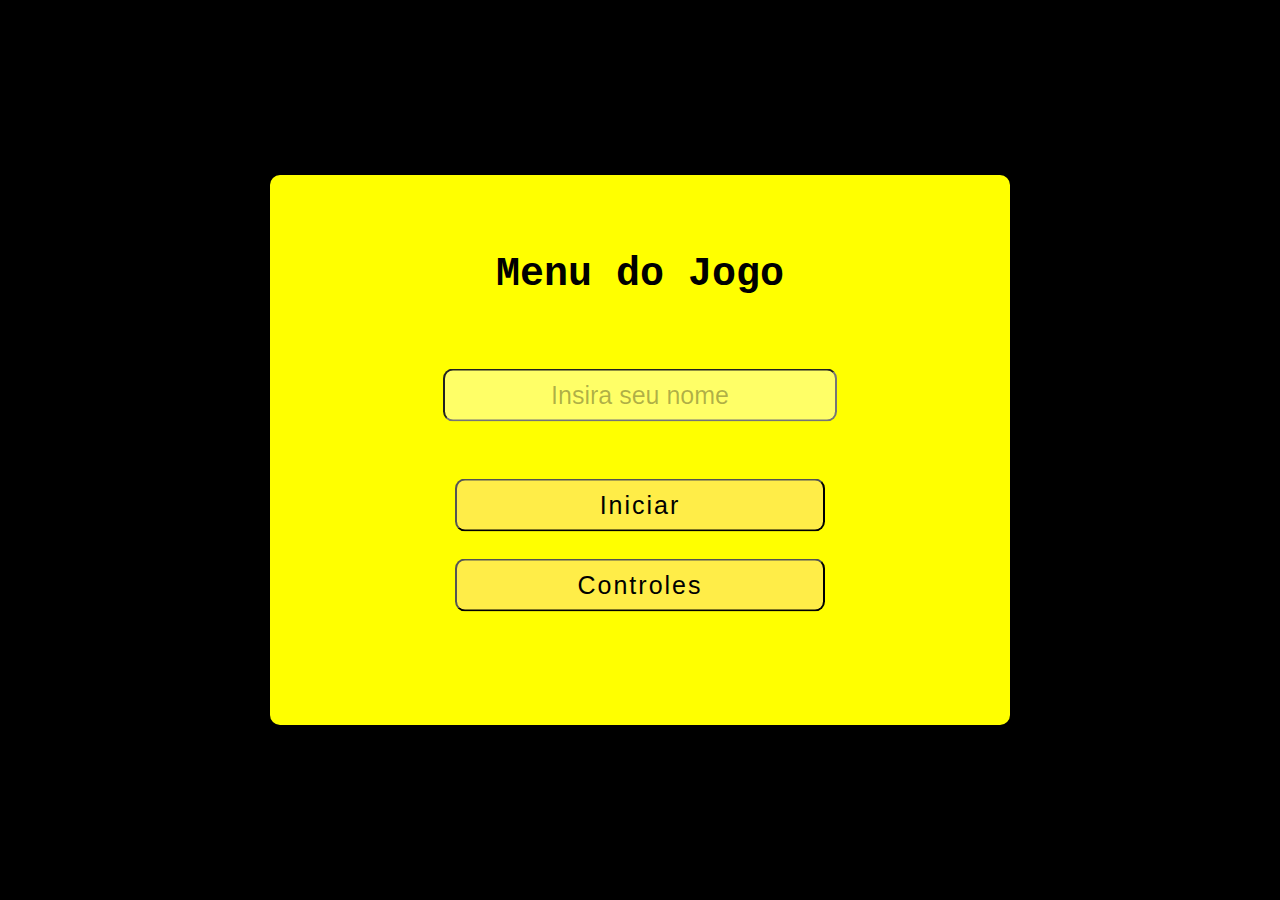
<file: index.html>
<!DOCTYPE html>
<html lang="pt-br">
<head>
    <meta charset="UTF-8">
    <meta name="viewport" content="width=device-width, initial-scale=1.0">
    <title>Bem Vindo</title>
    <link rel="icon" href="imagens/favicon/favicon.ico" type="image/x-icon">
    <link rel="stylesheet" href="css/index.css">
</head>
<body>
    <main>
        <h1>Menu do Jogo</h1>
        <input type="text" id="nome" placeholder="Insira seu nome">
        <input type="button" id="botao" value="Iniciar" on>
        <input type="button" id="botao2" value="Controles" on>
    </main>
    <div id="popup">
        <p>Andar - Metade da Tela vai para o lado respectivo;</p>
        <p>Teclado - Use Setinhas</p>
        <p>Pular - Double click OU setinha para cima</p>
    </div>
    <script src="js/index.js"></script>
</body>
</html>
</file>
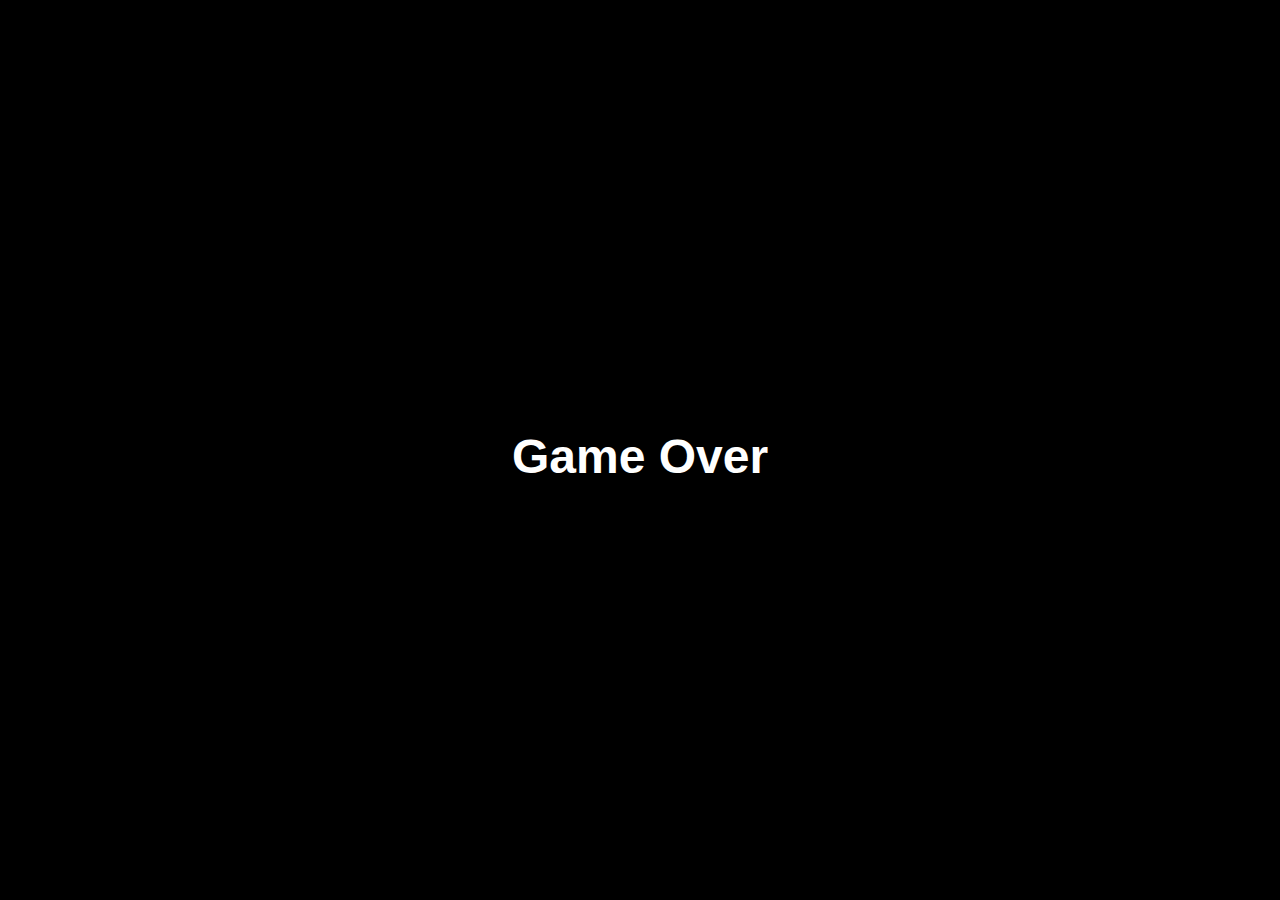
<file: gameover.html>
<!DOCTYPE html>
<html lang="pt-br">
<head>
    <meta charset="UTF-8">
    <meta name="viewport" content="width=device-width, initial-scale=1.0">
    <title>GAME OVER</title>
    <link rel="icon" href="imagens/favicon/favicon.ico" type="image/x-icon">
    <link rel="stylesheet" href="css/gameover.css">
</head>
<body>
    <div class="tela">
        <h1>Game Over</h1>
        <p id="texto">lol</p>
        <button id="continuar" onclick="window.location.href = 'index.html'">Continuar</button>
    </div>
    <script src="js/gameover.js"></script>
</body>
</html>
</file>
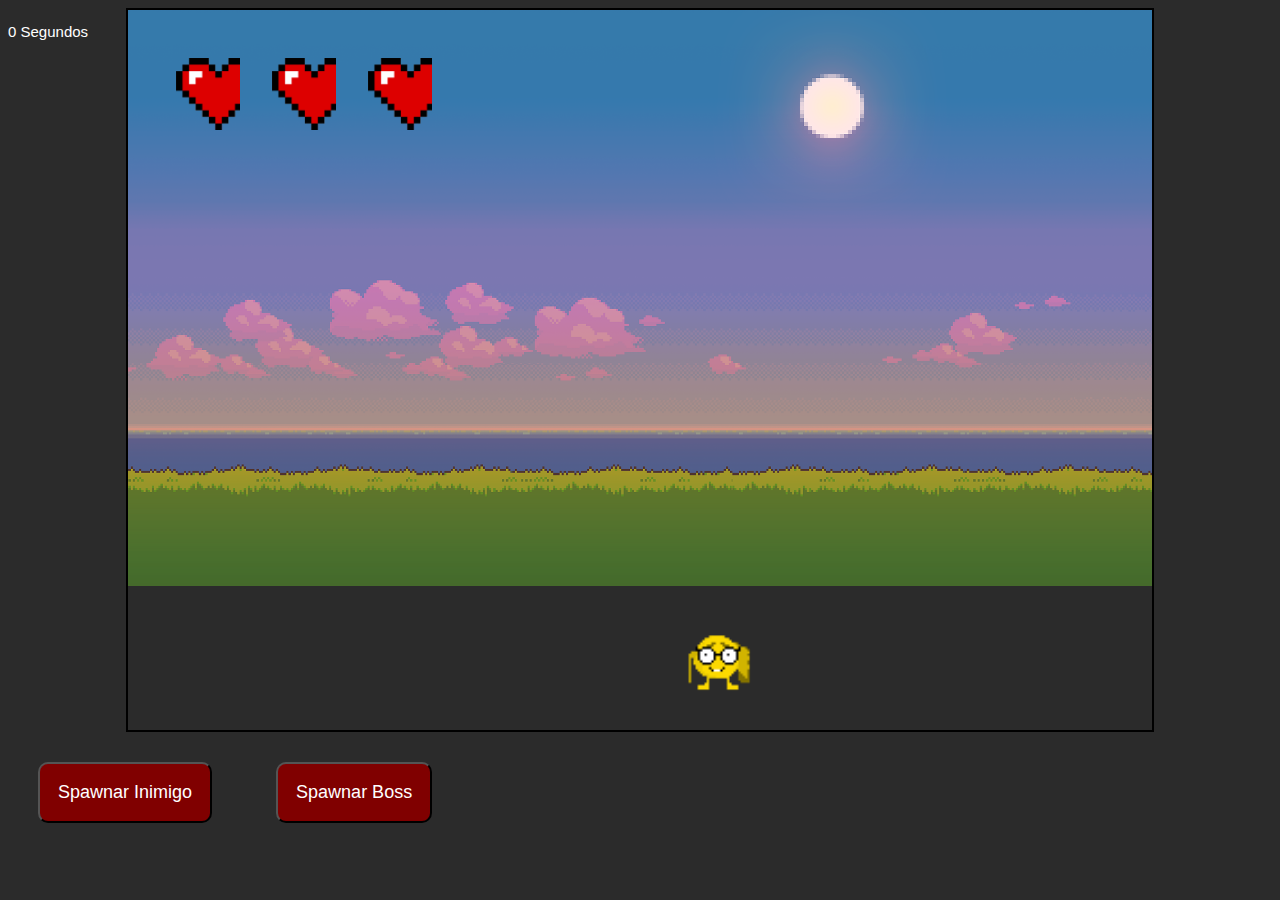
<file: jogo.html>
<!DOCTYPE html>
<html lang="pt-br">
<head>
    <meta charset="UTF-8">
    <meta name="viewport" content="width=device-width, initial-scale=1.0">
    <title>Nerd Adventures</title>
    <link rel="icon" href="imagens/favicon/favicon.ico" type="image/x-icon">
    <link rel="stylesheet" href="css/jogo.css">
</head>
<body>
    <p id="contador">0 Segundos</p>
    <main id="tela">
        
        <div id="nerd" class="nerd-parado"></div>

        <div class="vidas">
            <div class="coracao"></div>
            <div class="coracao"></div>
            <div class="coracao"></div>
        </div>
    </main>
    <button class="botoes" onclick="spawnarInimigo();">Spawnar Inimigo</button>
    <button class="botoes" onclick="spawnarBoss();">Spawnar Boss</button>
    
    <script src="js/jogo.js"></script>
</body>
</html>
</file>
<file: css/index.css>
body{ background-color: black;}

main {
    background-color: yellow;
    border-radius: 10px;
    position: relative;
    padding: 50px;

    height: 50vh;
    width: 50vw;
    color: black;

    position: absolute;
    top: 50%;
    left: 50%;
    transform: translate(-50%, -50%);
    overflow: hidden;
}

h1 {
    font-family: 'Courier New', Courier, monospace;
    position: absolute;
    left: 0;
    width: 100%;

    font-size: 40px;
    text-align: center;
}

#nome, #botao, #botao2 {
    font-weight: 500;
    font-family: Arial, Helvetica, sans-serif;
    position: absolute;
    top: 50%;
    left: 50%;
    transform: translate(-50%, -50%);

    text-align: center;
    color: black;
    font-size: 25px;

    background-color: rgb(255, 237, 72);
    border-radius: 10px;
    width: 50%;
    padding: 10px;
}

#botao, #botao2{
    top: 60%; 
    font-weight: 500; 
    letter-spacing: 2px;
}
#botao2{
    margin-top: 80px;
}

#botao:hover, #botao2:hover{
    cursor: pointer;
    background-color: yellow;
}

#nome{
    background-color: rgb(255, 255, 103);
    color: black;
    top: 40%;
}
#nome::placeholder{color: rgba(0, 0, 0, 0.315);}

@media (max-width: 500px){
    h1{font-size: 30px;}
    #botao, #botao2{
        text-align: center;
        width: 220px;
        margin-top: 30px;
    }
    #botao2{
        margin-top: 100px;
    }
    #nome{
        width: 200px;
        margin-top: 15px;
    }
    #nome::placeholder{font-size: 18px;}
}

#popup{
    display: none;
    position: absolute;
    left: 0%;
    margin: 1em;

    height: 40%;
    width: 90%;
    max-width: 600px;
    border-radius: 10px;

    text-align: center;
    background-color: gold;
}
#popup p{
    font-size: 20px;
    font-family: 'Segoe UI', Tahoma, Geneva, Verdana, sans-serif;
    font-weight: 500;
    margin: 1em;
    display: block;
    align-items: first baseline;
    justify-content: center;
}
</file>
<file: css/gameover.css>
body, html {
    height: 100%;
    margin: 0;
    background-color: black;
    font-family: 'Lucida Sans', 'Lucida Sans Regular', 'Lucida Grande', 'Lucida Sans Unicode', Geneva, Verdana, sans-serif;
}

.tela {
    display: flex;
    justify-content: center;
    align-items: center;
    flex-direction: column; 
    height: 100%;
}

h1, p {
    text-align: center;
    font-size: 3rem;
    color: white;
    margin-bottom: 20px;
}
#texto{
    font-size: 1em; display: none;}

button {
    cursor: pointer;
    display: none; 
    background-color: yellow;
    color: black;
    font-size: 20px;
    padding: 10px 20px;
    border-radius: 10px;
}
button:hover{
    background-color: rgb(185, 185, 0);
}
</file>
<file: css/jogo.css>
body{
    background-color: rgb(43, 43, 43);
}

#tela{
    position: relative;
    margin: auto;
    background-image: url(../imagens/bg1.png);
    background-repeat: repeat-x;
    background-size: contain;
    overflow: hidden;

    height: 80vh;
    width: 80vw;
    border: 2px solid black;
}
@media (max-width: 500px) {
    #tela{
        background-image: url(../imagens/bg1mobile.png);
        background-size: cover;
    }    
}

.botoes{
    cursor: pointer;

    font-size: 18px;
    color: white;
    background-color: maroon;
    margin: 30px;

    padding: 1em;
    border-radius: 10px;
}
.botoes:hover{
    background-color: rgb(90, 0, 0);
}
@media(max-width: 500px){
    .botoes{
        font-size: 15px;
        padding: 15px;
        margin: 20px auto auto 25px;
    }
}

/*Todos os personagens {comuns} são 32x32*/
#nerd, .billyjoe{
    position: absolute;
    left: 50%;
    bottom: 10%;
    transform: translate(-50%, 50%);

    height: 8vh;
    width: 8vh;
    
    background-repeat: no-repeat;
    background-size: cover;
}
@media(max-width: 500px){#nerd{height: 50px; width: 50px;}}

.nerd-parado{
    background-image: url(../imagens/nerd.gif);
}

.nerd-direita{
    background-image: url(../imagens/nerd-direita.gif);
}

.nerd-esquerda{
    background-image: url(../imagens/nerd-esquerda.gif);
}

.nerd-pulando{
    background-image: url(../imagens/nerd.gif);
    animation: nerd-pular 1500ms;
}

@keyframes nerd-pular {
    0%{
        bottom: 10%;
    }
    40%, 45%{
        bottom: 50%;
    }
    90%{
        bottom: 10%;
    }
}

.vidas{
    margin: 2em;
    max-width: fit-content;

    display: flex;
    justify-content: space-around;
    flex-direction: row;
}

.coracao{
    margin: 1em;
    height: 8vh;
    width: 5vw;

    background-image: url(../imagens/coracao.png);
    background-size: cover;
    background-repeat: no-repeat;
}
@media(max-width: 500px){
    .coracao{
        margin: 5px;
        height: 40px;
        width: 45px;
    }
}

.nerd-dano{
    animation: nerd-dano 2000ms;
}
@keyframes nerd-dano{
    0%{
        opacity: 0;
    }
    50%{
        opacity: 1;
    }
    100%{
        opacity: 0;
    }
}

.billyjoe{
    background-image: url(../imagens/billyjoe.gif);
}
@media(max-width: 500px){.billyjoe{height: 50px; width: 50px;}}


#boss{
    position: absolute;
    bottom: 50%;
    left: 0;
    transform: translate(-50%, 0%);

    height: 250px;
    width: 250px;

    background-image: url(../imagens/pimentaoMaldito.png);
    background-repeat: no-repeat;
    background-size: cover;
    animation: deslizar 5s infinite ease;
}
@keyframes deslizar {
    0%{
        left: 50%;
    }
    30%{
        left: 10%;
    }
    50%{
        left: 50%;
    }
    80%{
        left: 90%;
    }
    100%{
        left: 50%;
    }
}
@media(max-width: 500px){
    #boss{height: 200px; width: 200px;}}

.tiro{
    background-color: red;
    height: 30px;
    width: 10px;

    position: absolute;
    left: 0;
    animation: cair 2s ease;
}
@keyframes cair {
    0%{
        bottom: 60%;
    }
    100%{
        bottom: 0px;
    }
}

#contador{
    font-size: 15px;
    position: absolute;
    color: white;
    font-family: 'Lucida Sans', 'Lucida Sans Regular', 'Lucida Grande', 'Lucida Sans Unicode', Geneva, Verdana, sans-serif;
}
@media(max-width: 500px){
    #contador{
        bottom: 0;
        right: 0;
        margin: 30px;
    }
}
</file>
